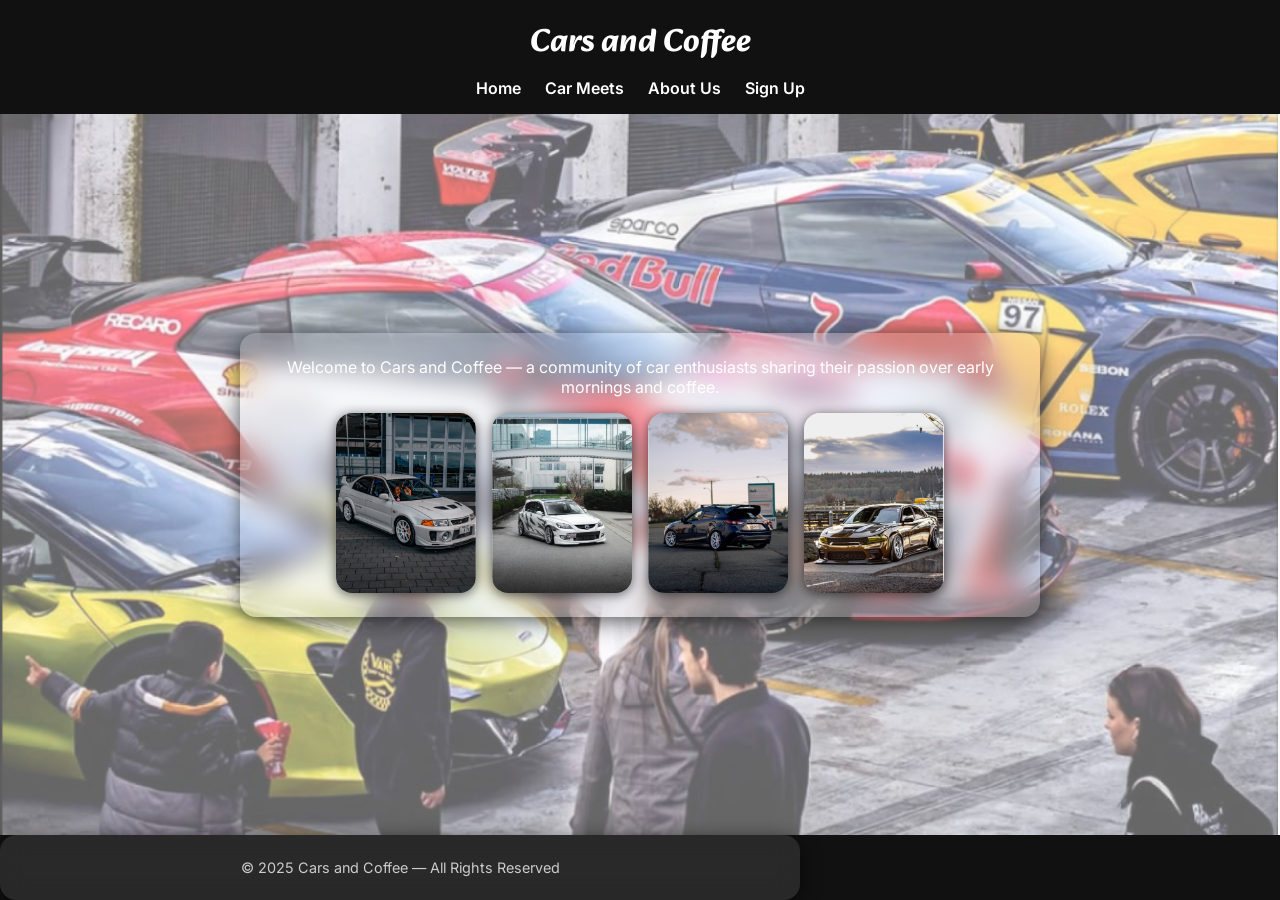
<file: index.html>
<!doctype html>
<html lang="en">
<head>
<meta charset="utf-8">
<meta name="viewport" content="width=device-width,initial-scale=1">
<title>Cars and Coffee — Home</title>
<link href="https://fonts.googleapis.com/css2?family=Alkatra:wght@700&family=Inter:wght@400;600&display=swap" rel="stylesheet">
<link rel="stylesheet" href="style.css">
</head>
<body>

<header>
  <h1>Cars and Coffee</h1>
  <nav>
    <a href="index.html">Home</a>
    <a href="carmeets.html">Car Meets</a>
    <a href="about.html">About Us</a>
    <a href="SignUp.html">Sign Up</a>
  </nav>
</header>

<section class="hero" style="background-image:url('images/bg1.png')">
  <div class="glass">
    <p>Welcome to Cars and Coffee — a community of car enthusiasts sharing their passion over early mornings and coffee.</p>
    <div class="cards">
      <a href="evo.html" class="card-img"><img src="images/Evo1.png" alt="Mitsubishi Evo"></a>
      <a href="SPED.html" class="card-img"><img src="images/Speed1.png" alt="Mazdaspeed3"></a>
      <a href="Muzduh.html" class="card-img"><img src="images/Mazda1.png" alt="Mazda 3 GT"></a>
      <a href="BOAT.html" class="card-img"><img src="images/Scat1.png" alt="Dodge Charger"></a>
    </div>
  </div>
</section>

<footer class="glass">
  &copy; 2025 Cars and Coffee — All Rights Reserved
</footer>

</body>
</html>
</file>
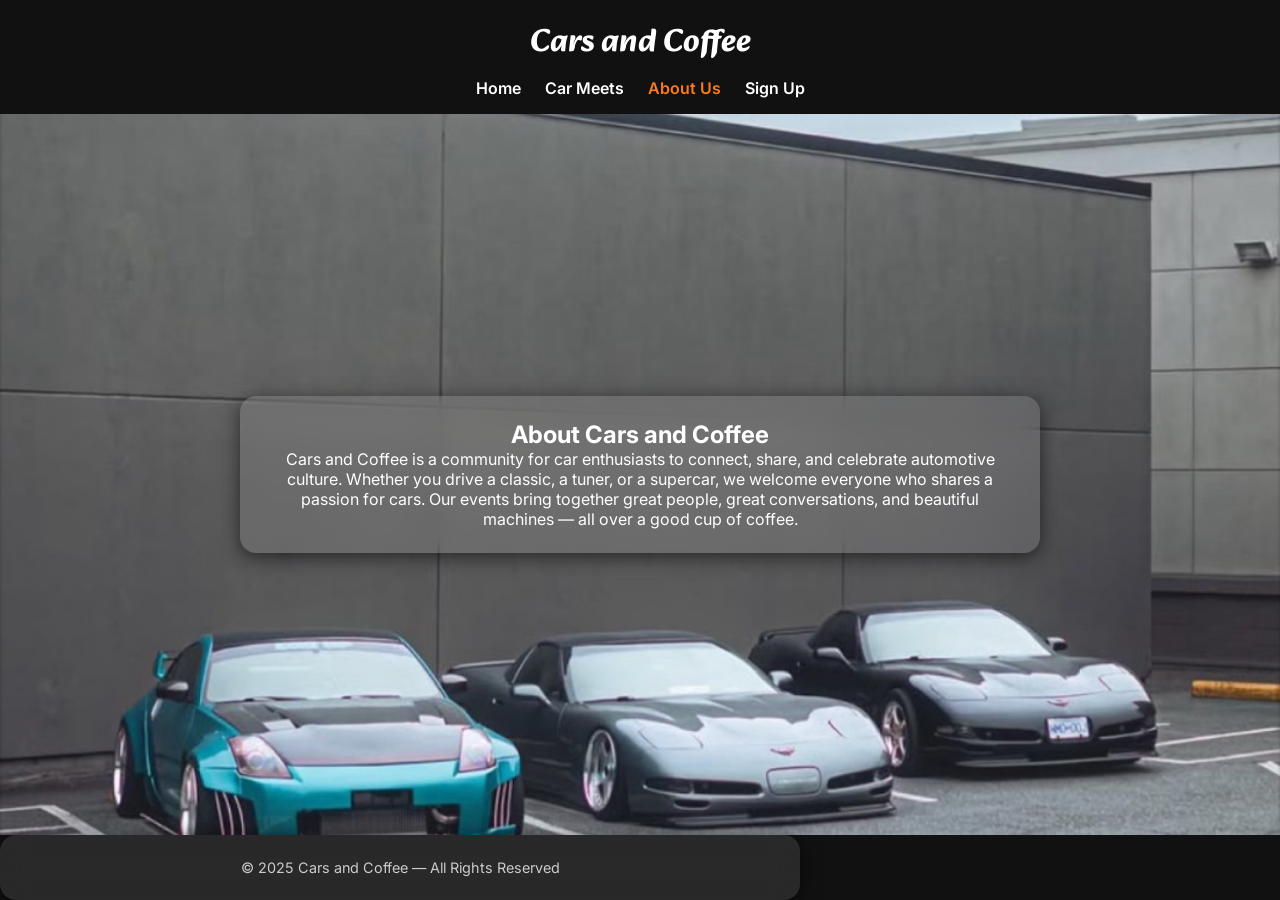
<file: about.html>
<!doctype html>
<html lang="en">
<head>
<meta charset="utf-8">
<meta name="viewport" content="width=device-width,initial-scale=1">
<title>About Cars and Coffee</title>
<link href="https://fonts.googleapis.com/css2?family=Alkatra:wght@700&family=Inter:wght@400;600&display=swap" rel="stylesheet">
<link rel="stylesheet" href="style.css">
</head>
<body>

<header>
  <h1>Cars and Coffee</h1>
  <nav>
    <a href="index.html">Home</a>
    <a href="car-meets.html">Car Meets</a>
    <a href="about.html" class="active">About Us</a>
    <a href="signup.html">Sign Up</a>
  </nav>
</header>

<section class="section" style="background-image:url('images/bg3.png')">
  <div class="glass">
    <h2>About Cars and Coffee</h2>
    <p>Cars and Coffee is a community for car enthusiasts to connect, share, and celebrate automotive culture. Whether you drive a classic, a tuner, or a supercar, we welcome everyone who shares a passion for cars. Our events bring together great people, great conversations, and beautiful machines — all over a good cup of coffee.</p>
  </div>
</section>

<footer class="glass">
  &copy; 2025 Cars and Coffee — All Rights Reserved
</footer>

</body>
</html>
</file>
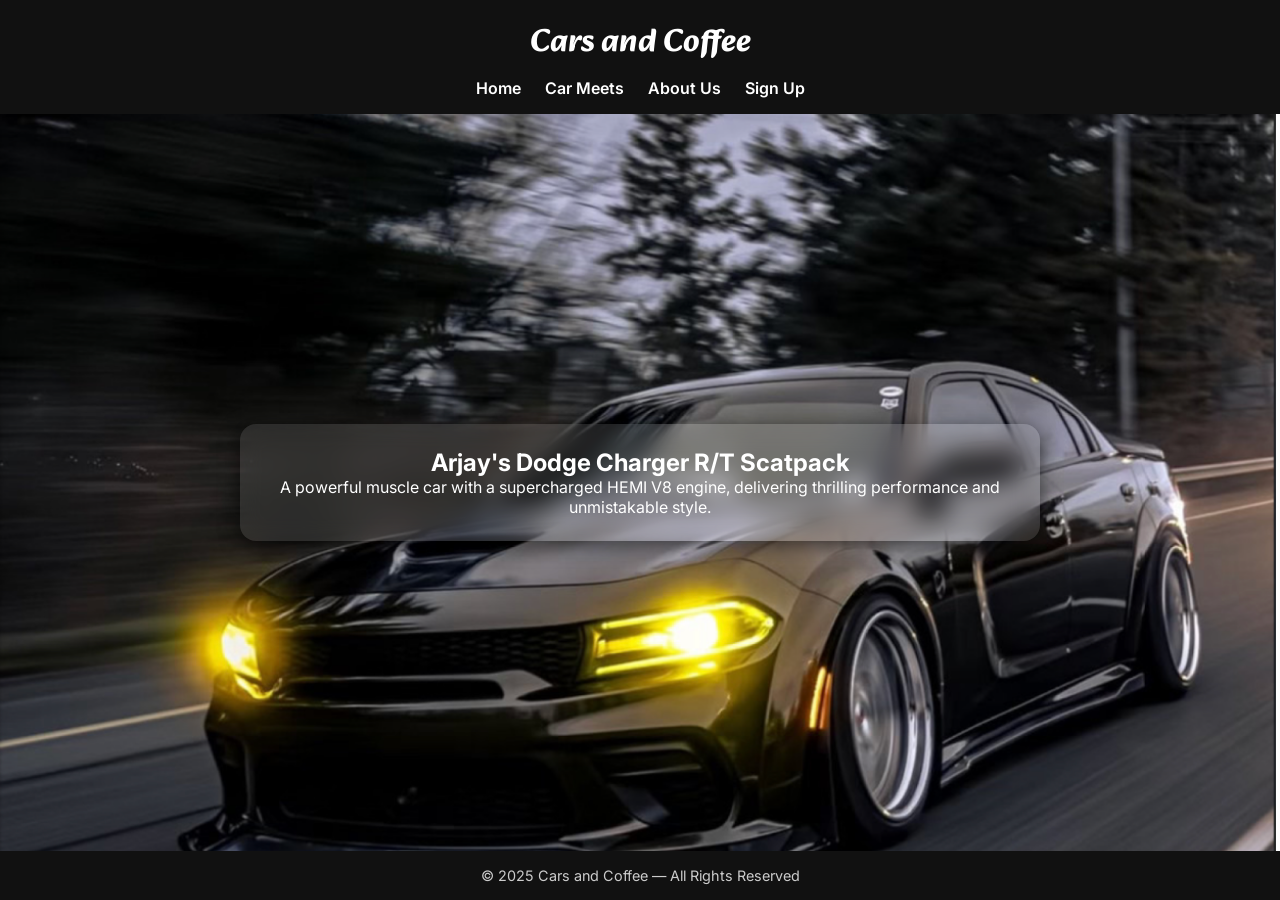
<file: BOAT.html>
<!doctype html>
<html lang="en">
<head>
<meta charset="utf-8">
<meta name="viewport" content="width=device-width,initial-scale=1">
<title>Arjay’s Dodge Charger R/T</title>
<link href="https://fonts.googleapis.com/css2?family=Alkatra:wght@700&family=Inter:wght@400;600&display=swap" rel="stylesheet">
<link rel="stylesheet" href="style.css">
</head>
<body>

<header>
  <h1>Cars and Coffee</h1>
  <nav>
    <a href="index.html">Home</a>
    <a href="car-meets.html">Car Meets</a>
    <a href="about.html">About Us</a>
    <a href="signup.html">Sign Up</a>
  </nav>
</header>

<section class="section" style="background-image:url('images/Scat.png');">
  <div class="glass">
    <h2>Arjay's Dodge Charger R/T Scatpack</h2>
    <p>A powerful muscle car with a supercharged HEMI V8 engine, delivering thrilling performance and unmistakable style.</p>
  </div>
</section>

<footer>&copy; 2025 Cars and Coffee — All Rights Reserved</footer>

</body>
</html>
</file>
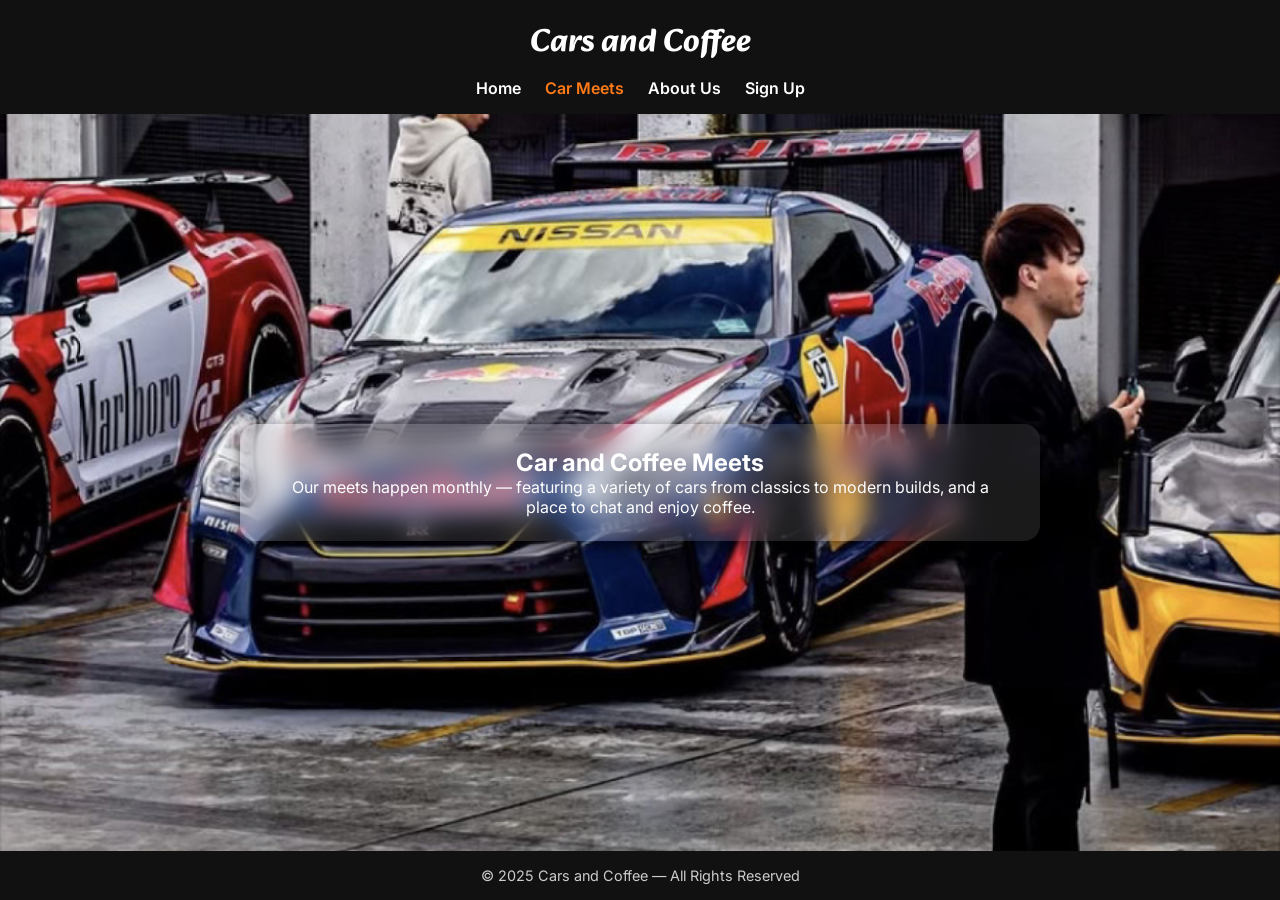
<file: carmeets.html>
<!doctype html>
<html lang="en">
<head>
<meta charset="utf-8">
<meta name="viewport" content="width=device-width,initial-scale=1">
<title>Car Meets — Cars and Coffee</title>
<link href="https://fonts.googleapis.com/css2?family=Alkatra:wght@700&family=Inter:wght@400;600&display=swap" rel="stylesheet">
<link rel="stylesheet" href="style.css">
</head>
<body>

<header>
  <h1>Cars and Coffee</h1>
  <nav>
    <a href="index.html">Home</a>
    <a href="car-meets.html" class="active">Car Meets</a>
    <a href="about.html">About Us</a>
    <a href="signup.html">Sign Up</a>
  </nav>
</header>

<section class="section" style="background-image:url('images/bg2.png');">
  <div class="glass">
    <h2>Car and Coffee Meets</h2>
    <p>Our meets happen monthly — featuring a variety of cars from classics to modern builds, and a place to chat and enjoy coffee.</p>
  </div>
</section>

<footer>&copy; 2025 Cars and Coffee — All Rights Reserved</footer>

</body>
</html>
</file>
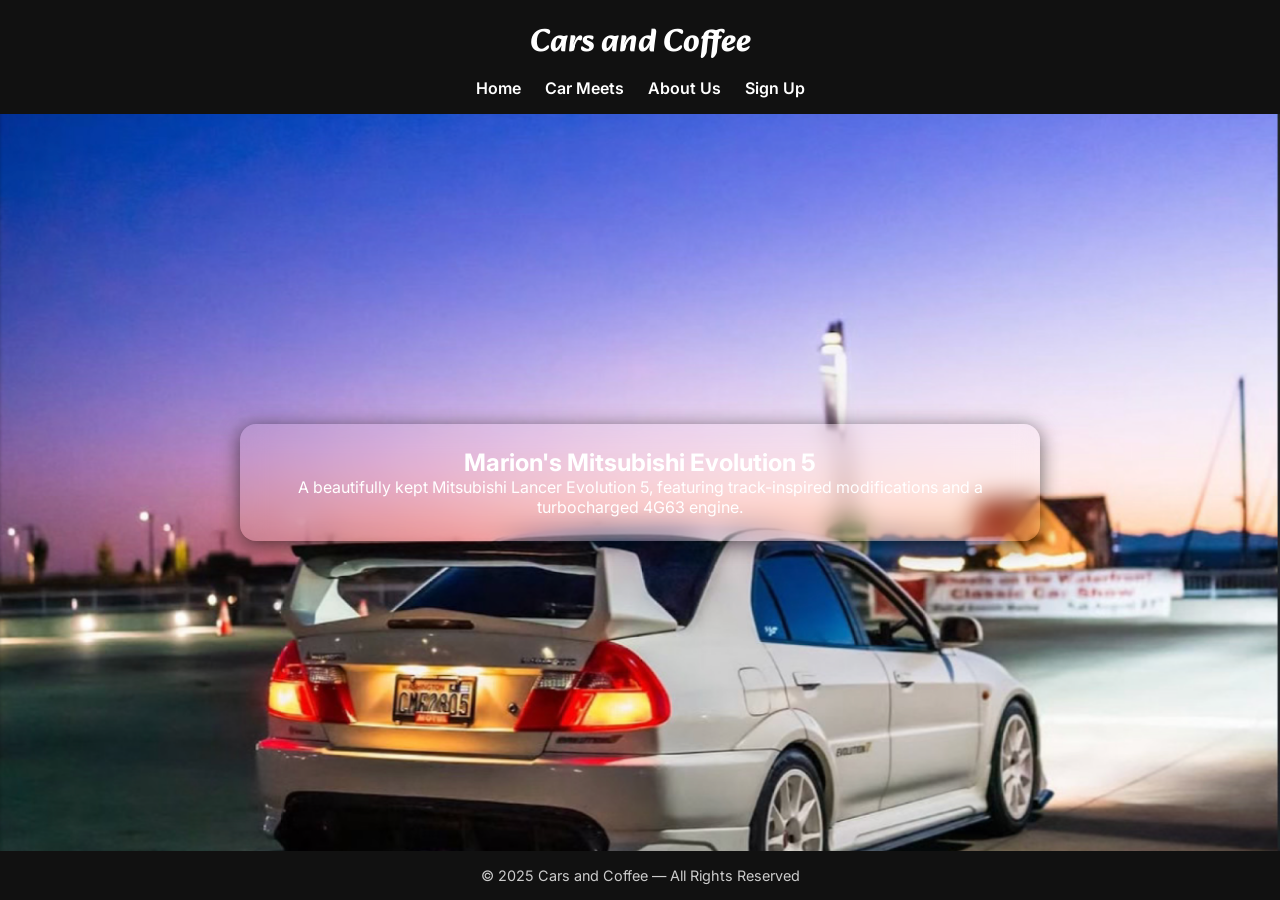
<file: EVO.html>
<!doctype html>
<html lang="en">
<head>
<meta charset="utf-8">
<meta name="viewport" content="width=device-width,initial-scale=1">
<title>Marion's Mitsubishi Evolution 5</title>
<link href="https://fonts.googleapis.com/css2?family=Alkatra:wght@700&family=Inter:wght@400;600&display=swap" rel="stylesheet">
<link rel="stylesheet" href="style.css">
</head>
<body>

<header>
  <h1>Cars and Coffee</h1>
  <nav>
    <a href="index.html">Home</a>
    <a href="car-meets.html">Car Meets</a>
    <a href="about.html">About Us</a>
    <a href="signup.html">Sign Up</a>
  </nav>
</header>

<section class="section" style="background-image:url('images/Evo.png');">
  <div class="glass">
    <h2>Marion's Mitsubishi Evolution 5</h2>
    <p>A beautifully kept Mitsubishi Lancer Evolution 5, featuring track-inspired modifications and a turbocharged 4G63 engine.</p>
  </div>
</section>

<footer>&copy; 2025 Cars and Coffee — All Rights Reserved</footer>

</body>
</html>
</file>
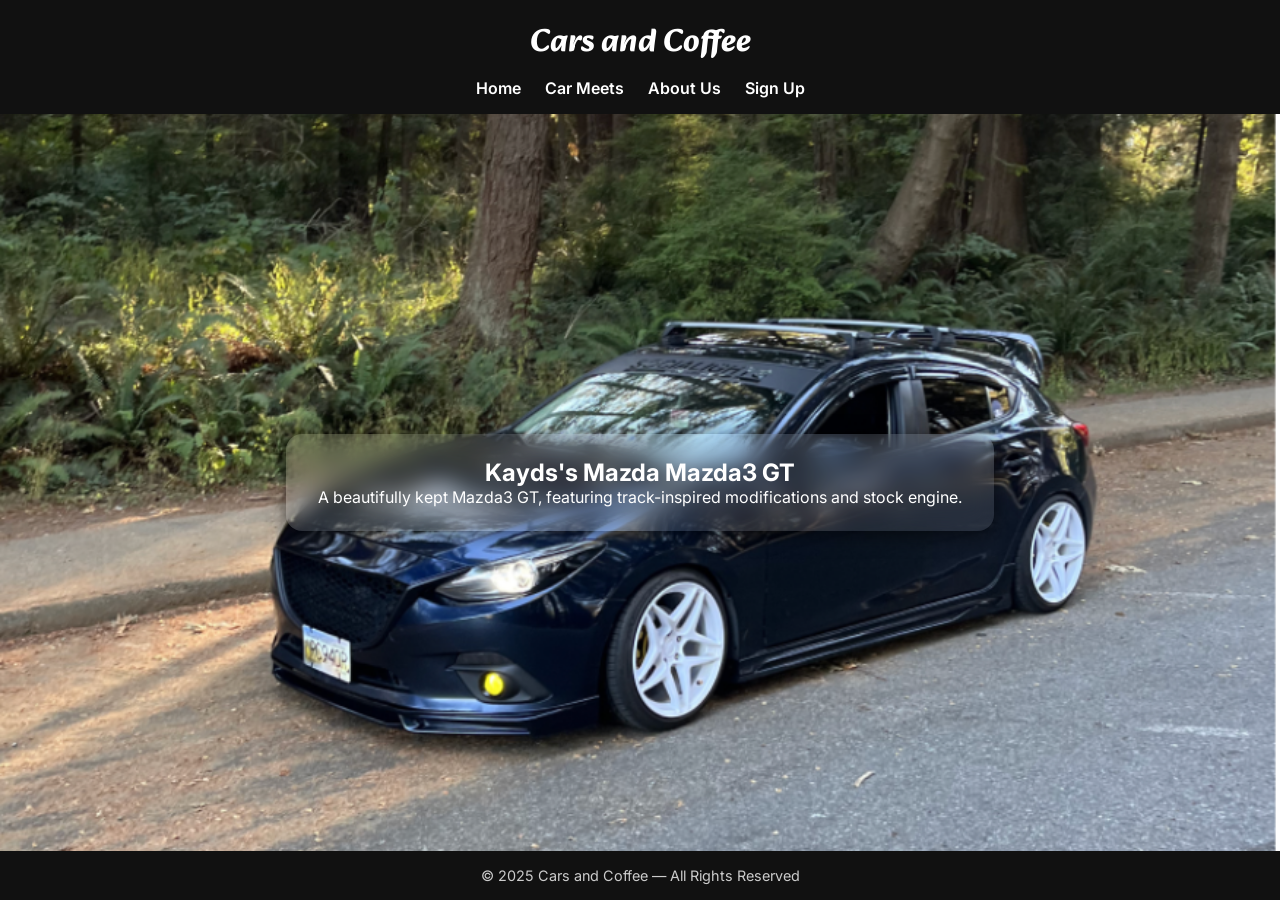
<file: Muzduh.html>
<!doctype html>
<html lang="en">
<head>
<meta charset="utf-8">
<meta name="viewport" content="width=device-width,initial-scale=1">
<title>Kayds's Mazda 3 GT</title>
<link href="https://fonts.googleapis.com/css2?family=Alkatra:wght@700&family=Inter:wght@400;600&display=swap" rel="stylesheet">
<link rel="stylesheet" href="style.css">
</head>
<body>

<header>
  <h1>Cars and Coffee</h1>
  <nav>
    <a href="index.html">Home</a>
    <a href="car-meets.html">Car Meets</a>
    <a href="about.html">About Us</a>
    <a href="signup.html">Sign Up</a>
  </nav>
</header>

<section class="section" style="background-image:url('images/Mazda3.png');">
  <div class="glass">
    <h2>Kayds's Mazda Mazda3 GT</h2>
    <p>A beautifully kept Mazda3 GT, featuring track-inspired modifications and stock engine.</p>
  </div>
</section>

<footer>&copy; 2025 Cars and Coffee — All Rights Reserved</footer>

</body>
</html>
</file>
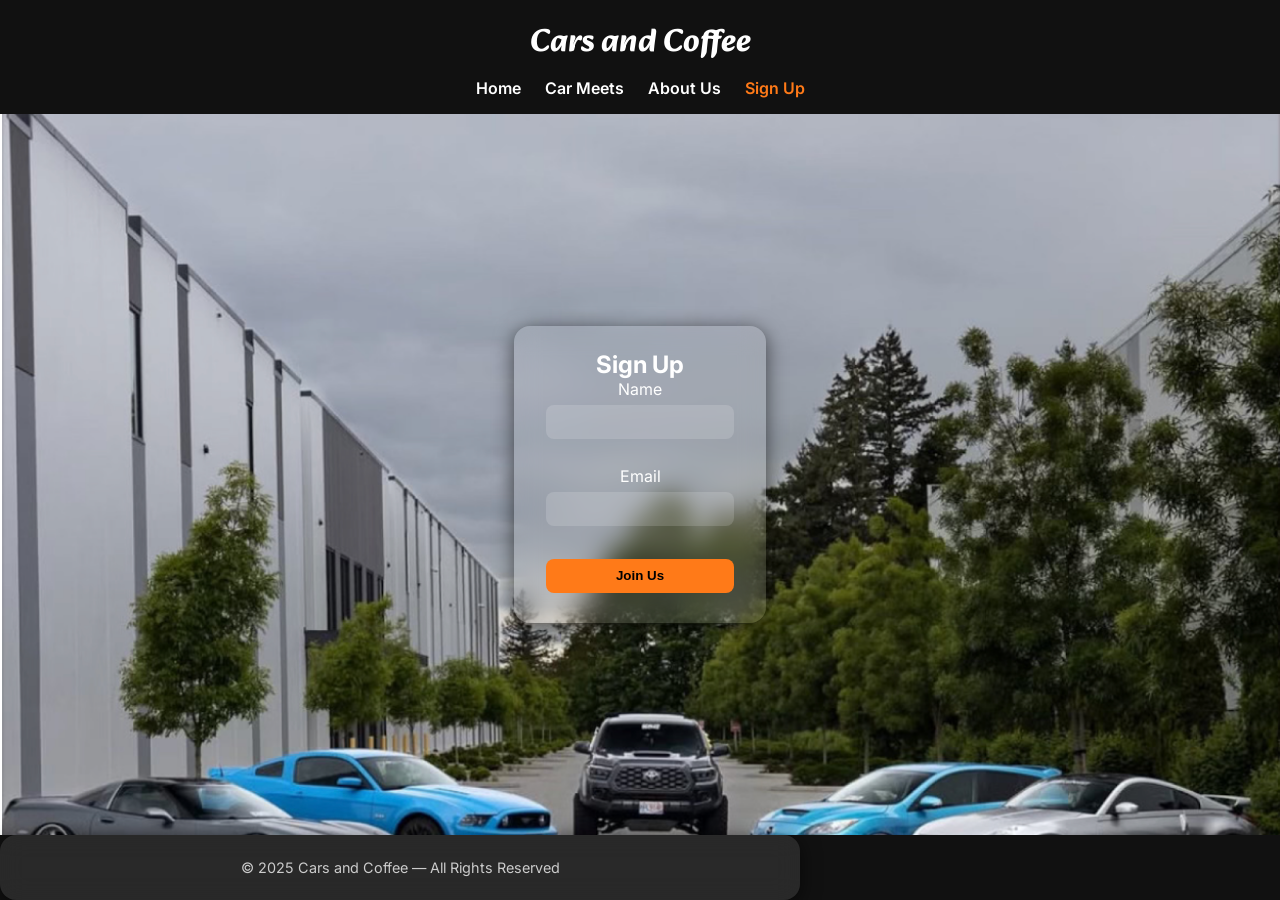
<file: SignUp.html>
<!doctype html>
<html lang="en">
<head>
<meta charset="utf-8">
<meta name="viewport" content="width=device-width,initial-scale=1">
<title>Sign Up — Cars and Coffee</title>
<link href="https://fonts.googleapis.com/css2?family=Alkatra:wght@700&family=Inter:wght@400;600&display=swap" rel="stylesheet">
<link rel="stylesheet" href="style.css">
</head>
<body>

<header>
  <h1>Cars and Coffee</h1>
  <nav>
    <a href="index.html">Home</a>
    <a href="car-meets.html">Car Meets</a>
    <a href="about.html">About Us</a>
    <a href="signup.html" class="active">Sign Up</a>
  </nav>
</header>

<section class="section" style="background-image:url('images/bg4.png')">
  <div class="glass">
    <h2>Sign Up</h2>
    <form class="signup-form">
      <label>Name<br><input type="text" required></label><br><br>
      <label>Email<br><input type="email" required></label><br><br>
      <button type="submit">Join Us</button>
    </form>
  </div>
</section>

<footer class="glass">
  &copy; 2025 Cars and Coffee — All Rights Reserved
</footer>

</body>
</html>
</file>
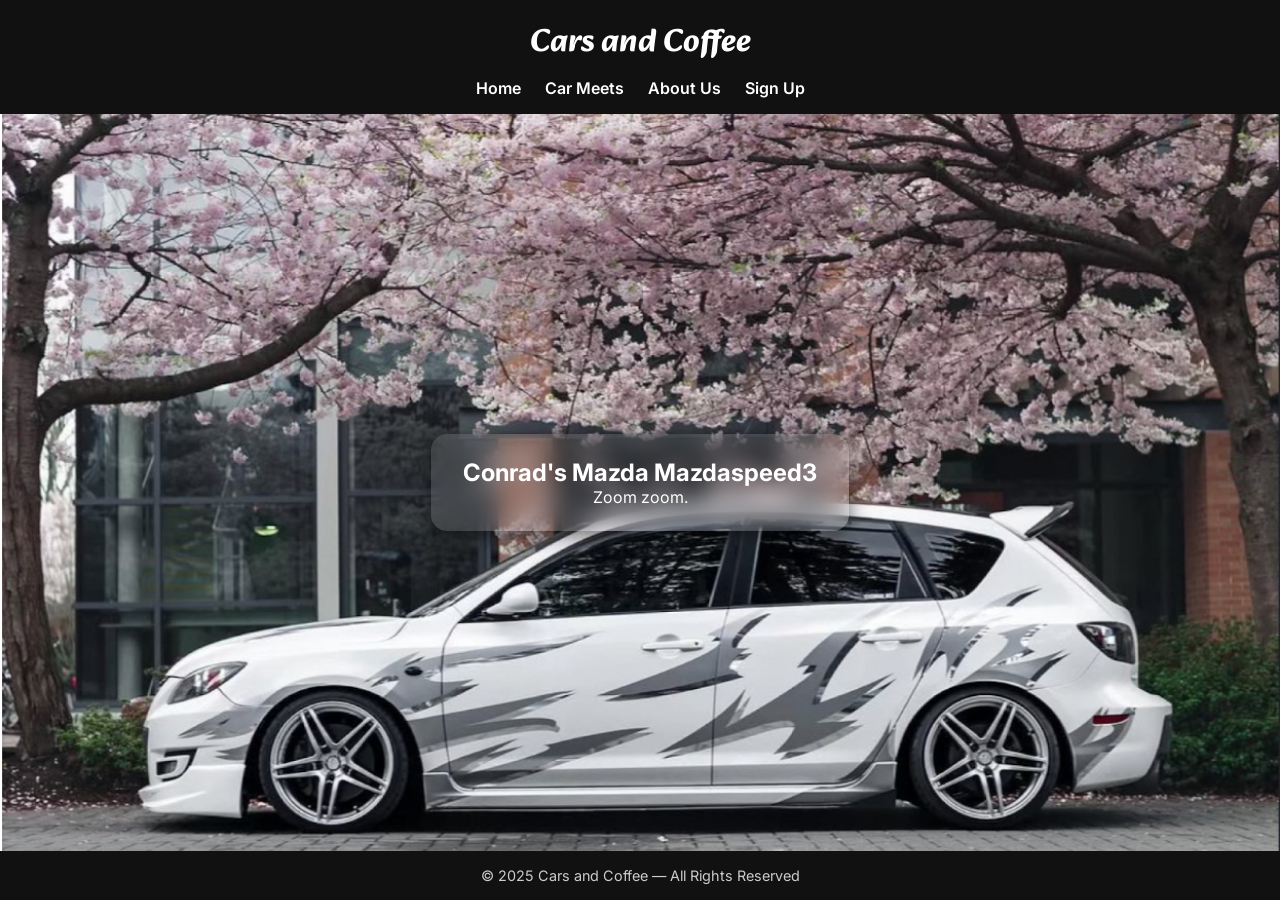
<file: SPED.html>
<!doctype html>
<html lang="en">
<head>
<meta charset="utf-8">
<meta name="viewport" content="width=device-width,initial-scale=1">
<title>Conrad's Mazdaspeed3</title>
<link href="https://fonts.googleapis.com/css2?family=Alkatra:wght@700&family=Inter:wght@400;600&display=swap" rel="stylesheet">
<link rel="stylesheet" href="style.css">
</head>
<body>

<header>
  <h1>Cars and Coffee</h1>
  <nav>
    <a href="index.html">Home</a>
    <a href="car-meets.html">Car Meets</a>
    <a href="about.html">About Us</a>
    <a href="signup.html">Sign Up</a>
  </nav>
</header>

<section class="section" style="background-image:url('images/Speed.png');">
  <div class="glass">
    <h2>Conrad's Mazda Mazdaspeed3</h2>
    <p>Zoom zoom.</p>
  </div>
</section>

<footer>&copy; 2025 Cars and Coffee — All Rights Reserved</footer>

</body>
</html>
</file>
<file: style.css>
:root {
  --accent:#ff7a18;
  --glass:rgba(255,255,255,0.1);
  --radius:16px;
  --text:#fff;
  --muted:#ccc;
}

* { box-sizing:border-box; margin:0; padding:0; }

body {
  font-family:'Inter',sans-serif;
  background:#111;
  color:var(--text);
  display:flex;
  flex-direction:column;
  min-height:100vh;
}

header {
  text-align:center;
  padding:1rem 0;
}

header h1 {
  font-family:'Alkatra',cursive;
  font-size:2rem;
  margin-bottom:0.5rem;
}

nav {
  display:flex;
  justify-content:center;
  gap:1.5rem;
  flex-wrap:wrap;
}

nav a {
  color:var(--text);
  text-decoration:none;
  font-weight:600;
}

nav a:hover,
nav a.active {
  color:var(--accent);
}

.hero,
.section {
  flex:1;
  background-size:cover;
  background-position:center;
  display:flex;
  justify-content:center;
  align-items:center;
  padding:2rem 1rem;
}

.glass {
  background:var(--glass);
  backdrop-filter:blur(12px);
  -webkit-backdrop-filter:blur(12px);
  border-radius:var(--radius);
  padding:1.5rem 2rem;
  text-align:center;
  max-width:800px;
  box-shadow:0 4px 20px rgba(0,0,0,0.6);
}

.cards {
  display:flex;
  gap:1rem;
  justify-content:center;
  flex-wrap:wrap;
  margin-top:1rem;
}

.card-img {
  width:140px;
  height:180px;
  border-radius:var(--radius);
  overflow:hidden;
  box-shadow:0 2px 12px rgba(0,0,0,0.6);
}

.card-img img {
  width:100%;
  height:100%;
  object-fit:cover;
}

.signup-form input,
.signup-form button {
  width:100%;
  padding:0.6rem;
  margin:0.4rem 0;
  border:none;
  border-radius:8px;
}

.signup-form input {
  background:rgba(255,255,255,0.15);
  color:var(--text);
}

.signup-form button {
  background:var(--accent);
  color:#000;
  font-weight:bold;
  cursor:pointer;
}

footer {
  margin-top:auto;
  text-align:center;
  padding:1rem 0;
  color:var(--muted);
  font-size:0.9rem;
}
</file>
